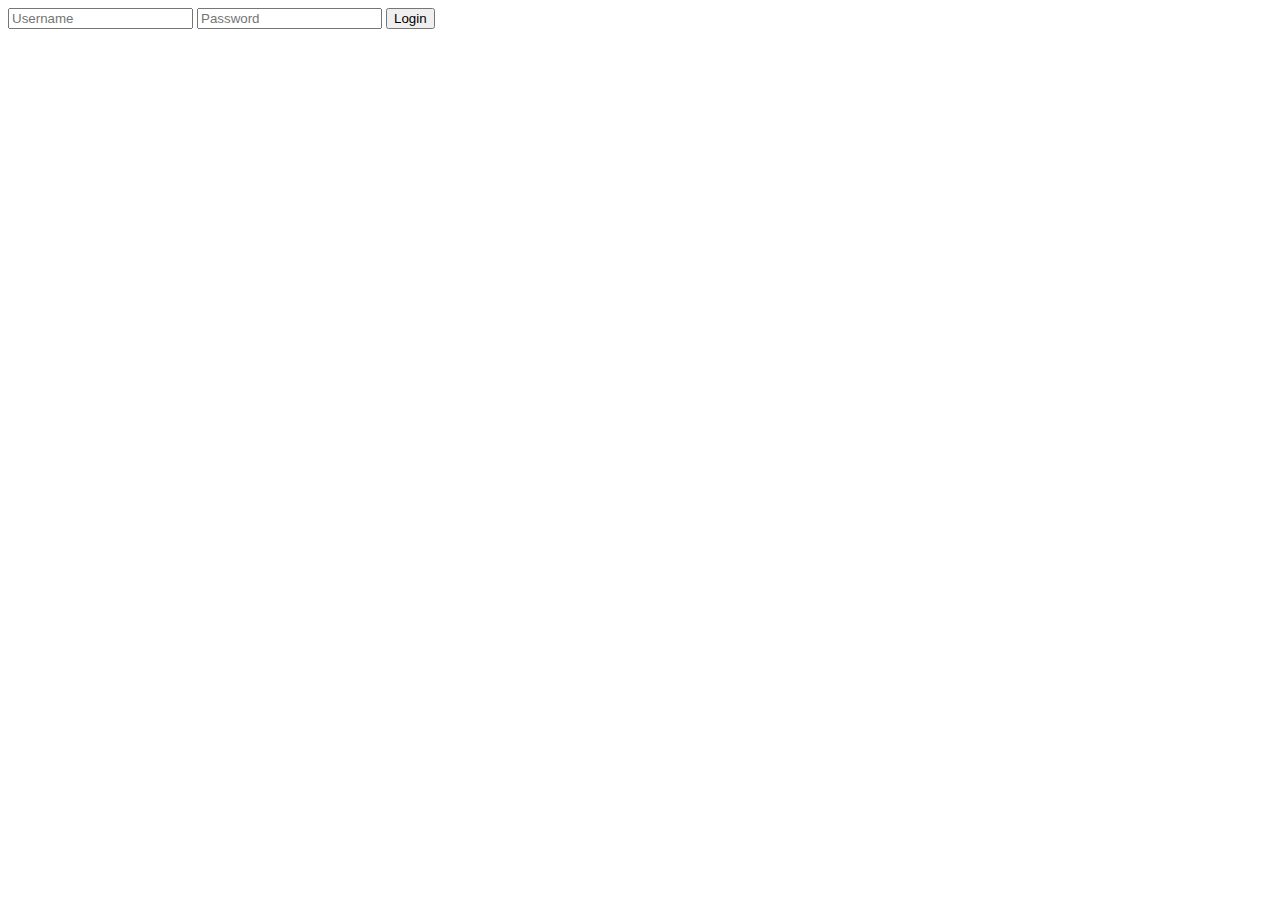
<file: part4/frontend/index.html>
<!DOCTYPE html>
<html lang="en">

<head>
	<meta charset="UTF-8">
	<meta name="viewport" content="width=device-width, initial-scale=1.0">
	<title>RPG Portfolio | Player Dashboard</title>
	<link rel="stylesheet" href="css/style.css">
</head>

<body>
	<div class="rpg-container">
		<header class="rpg-header">
			<h1>⚔️ Player Dashboard ⚔️</h1>
			<button id="logout-btn">Logout</button>
		</header>

		<section id="player-info" class="rpg-card">
			<!-- Filled dynamically -->
		</section>

		<div class="rpg-navigation">
			<a href="quests.html">📜 Quests</a>
			<a href="skills.html">🧙 Skills</a>
		</div>
	</div>

	<script src="js/main.js"></script>
</body>

</html>
</file>
<file: part4/frontend/css/style.css>
/* === RPG Portfolio Main Styles === */

body {
	background: url("../img/background.jpg") no-repeat center center fixed;
	background-size: cover;
	color: #f4e4bc;
	font-family: 'MedievalSharp', cursive;
	margin: 0;
	padding: 0;
}

.rpg-container {
	backdrop-filter: blur(4px);
	background-color: rgba(0, 0, 0, 0.6);
	border: 2px solid #c9a227;
	border-radius: 12px;
	margin: 3% auto;
	max-width: 800px;
	padding: 2rem;
	box-shadow: 0 0 20px #d4b63a;
}

.rpg-header {
	display: flex;
	justify-content: space-between;
	align-items: center;
	border-bottom: 2px solid #c9a227;
	padding-bottom: 10px;
	margin-bottom: 20px;
}

.rpg-card {
	background: rgba(30, 20, 10, 0.8);
	border: 1px solid #a67c00;
	padding: 1rem;
	border-radius: 8px;
	box-shadow: 0 0 10px #c9a227;
}

.rpg-navigation a {
	text-decoration: none;
	color: #f4e4bc;
	margin: 0 15px;
	font-size: 1.2rem;
	transition: color 0.3s ease;
}

.rpg-navigation a:hover {
	color: #ffcc00;
}
</file>
